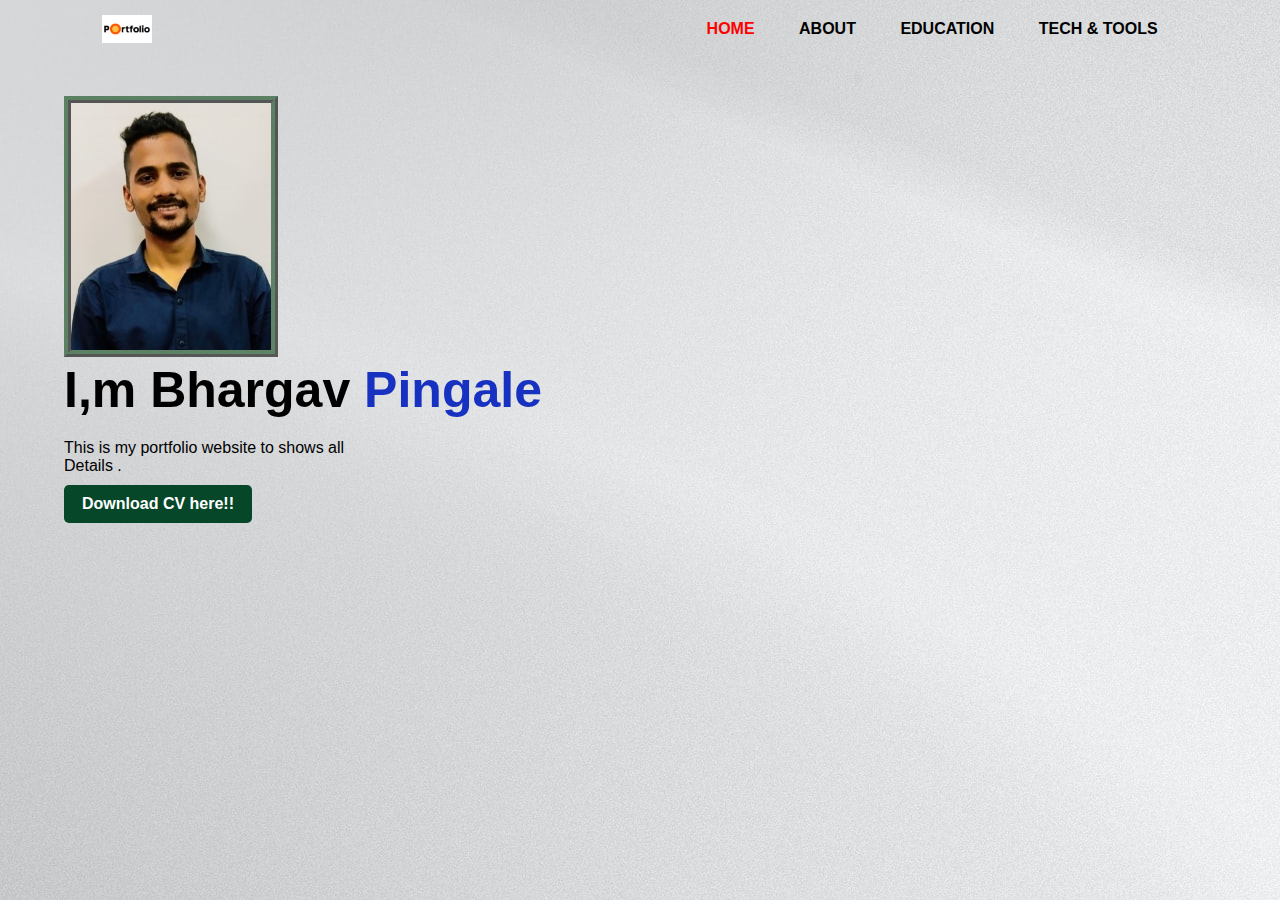
<file: portfolio website/index.html>
<!DOCTYPE html>
<html lang="en">

<head>
    <meta charset="UTF-8">
    <meta http-equiv="X-UA-Compatible" content="IE=edge">
    <meta name="viewport" content="width=device-width, initial-scale=1.0">
    <title>Personal Portfolio Website</title>
    <link rel="stylesheet" href="style.css">
    <link rel="shortcut icon" href="download.png">
</head>

<body>
    <div class="main">
        <nav>
            <img src="logo.png" class="logo" width="50">
            <ul>
                <li><a class="active" href="index.html" target="_blank">HOME</a></li>
                <li><a href="about.html" target="_blank" >ABOUT</a></li>
                <li><a href="education.html" target="_blank">EDUCATION</a></li>
                <li><a href="tool.html" target="_blank">TECH & TOOLS</a></li>
            </ul>
        </nav>
        <div class="pic">
            <img src="resume profile pic.jpg" width="200">
        </div>
        <div class="detail">
            <h1>I,m Bhargav <span>Pingale </span></h1>
            <p>This is my portfolio website to shows all
                <br>
                Details .
            </p>
            <a href="Resume.png" target="_blank">
                Download CV here!! </a>
        </div>
    </div>

</body>

</html>
</file>
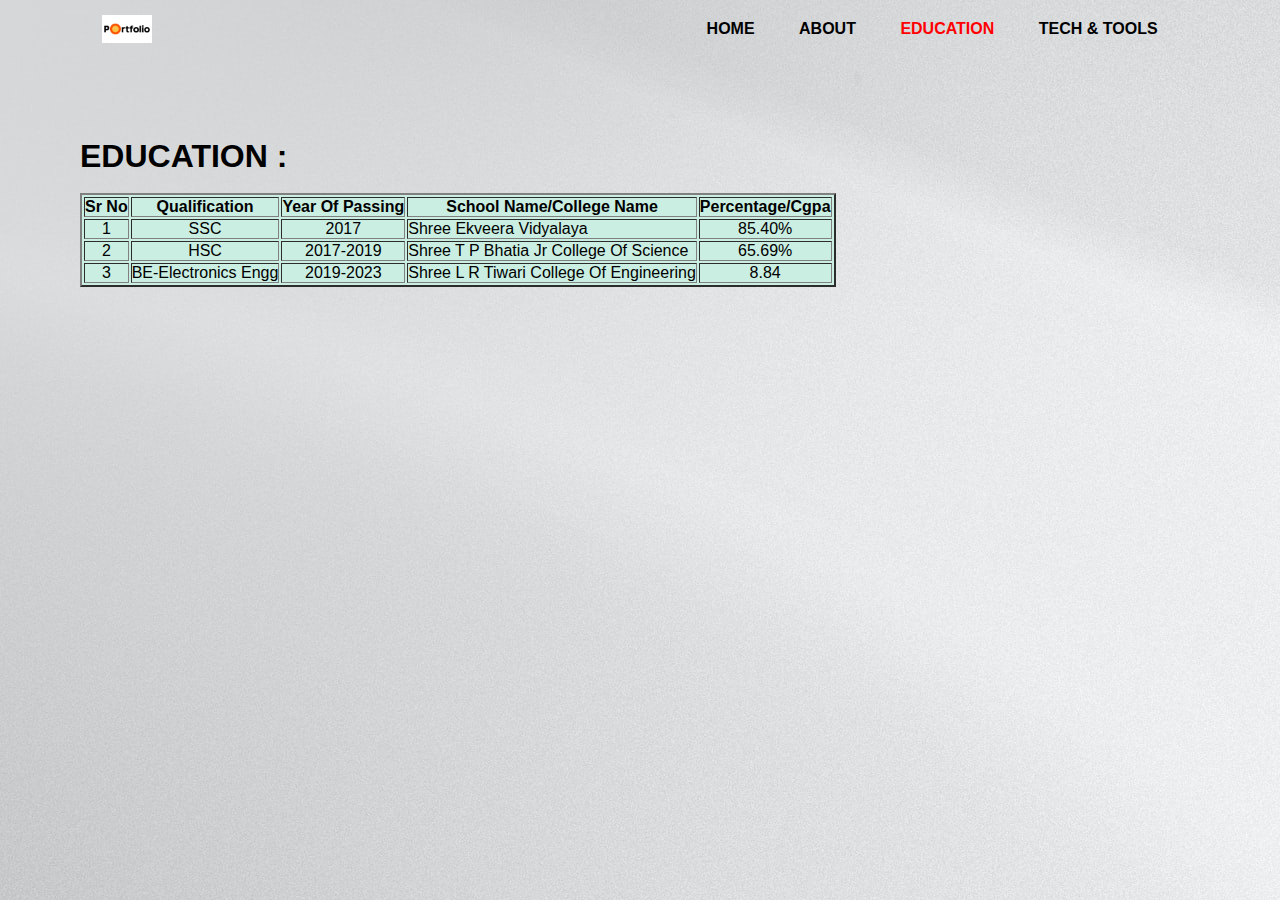
<file: portfolio website/education.html>
<!DOCTYPE html>
<html lang="en">
<head>
    <meta charset="UTF-8">
    <meta http-equiv="X-UA-Compatible" content="IE=edge">
    <meta name="viewport" content="width=device-width, initial-scale=1.0">
    <title>Personal Portfolio Website</title>
    <link rel="shortcut icon" href="download.png">
    <link rel="stylesheet" href="edustyle.css">
</head>
<body>
    <div class="main">
        <nav>
            <img src="logo.png" class="logo" width="50">
            <ul>
                <li><a href="index.html" target="_blank">HOME</a></li>
                <li><a href="about.html" target="_blank" >ABOUT</a></li>
                <li><a class="active" href="education.html" target="_blank">EDUCATION</a></li>
                <li><a href="tool.html" target="_blank">TECH & TOOLS</a></li>
            </ul>
        </nav>
        <div class="table">
            <h1>EDUCATION :</h1>
            <br>
            <!-- <br> -->
            <table border="2">
                <tr>
                    <th>Sr No</th>
                    <th>Qualification</th>
                    <th>Year Of Passing</th>
                    <th>School Name/College Name</th>
                    <th>Percentage/Cgpa</th>
                </tr>
                <tr>
                    <td style="text-align: center;">1</td>
                    <td style="text-align: center;">SSC</td>
                    <td style="text-align: center;">2017</td>
                    <td>Shree Ekveera Vidyalaya</td>
                    <td style="text-align: center;">85.40%</td>
                </tr>
                <tr>
                    <td style="text-align: center;">2</td>
                    <td style="text-align: center;">HSC</td>
                    <td style="text-align: center;">2017-2019</td>
                    <td>Shree T P Bhatia Jr College Of Science</td>
                    <td style="text-align: center;">65.69%</td>          
                </tr>
                <tr>
                    <td style="text-align: center;">3</td>
                    <td>BE-Electronics Engg</td>   
                    <td style="text-align: center;">2019-2023</td>  
                    <td>Shree L R Tiwari College Of Engineering</td>  
                    <td style="text-align: center;">8.84</td>        
                 </tr>
            </table>
        </div>
    </div>    
</body>
</html>
</file>
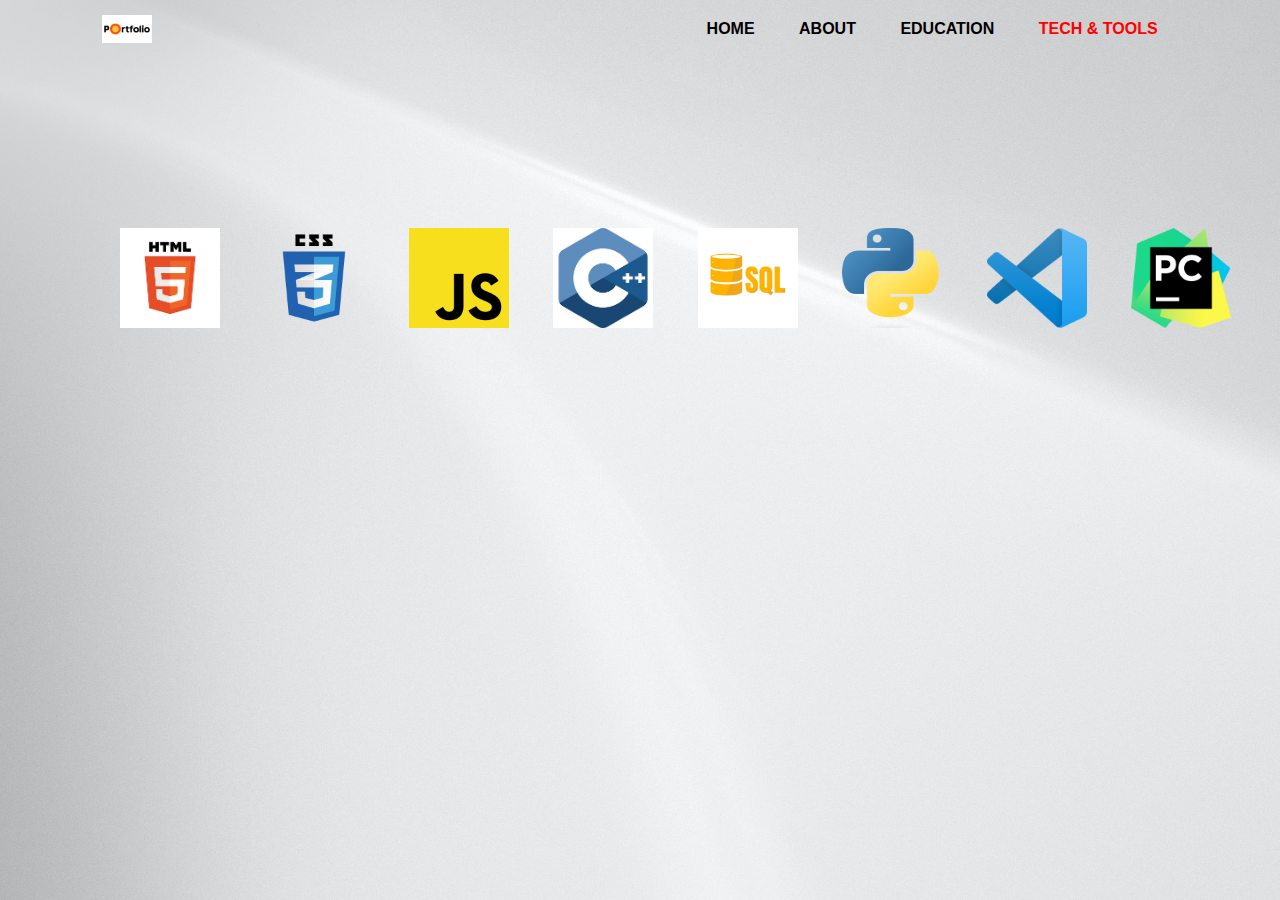
<file: portfolio website/tool.html>
<!DOCTYPE html>
<html lang="en">
<head>
    <meta charset="UTF-8">
    <meta http-equiv="X-UA-Compatible" content="IE=edge">
    <meta name="viewport" content="width=device-width, initial-scale=1.0">
    <title>Personal Portfolio Website</title>
    <link rel="shortcut icon" href="download.png">
    <link rel="stylesheet" href="toolstyle.css">
</head>
<body>
    <div class="main">
        <nav>
            <img src="logo.png" class="logo" width="50">
            <ul>
                <li><a href="index.html" target="_blank">HOME</a></li>
                <li><a href="about.html" target="_blank" >ABOUT</a></li>
                <li><a href="education.html" target="_blank">EDUCATION</a></li>
                <li><a class="active" href="tool.html" target="_blank">TECH & TOOLS</a></li>
            </ul>
        </nav>
        <div class="tools">
            <img src="html.png" alt="">
            <img src="css.png" alt="">
            <img src="js.png" alt="">
            <img src="cpp.png" alt="">
            <img src="sql.jpg" alt="">
            <img src="py.png" alt="">
            <img src="vscode.png" alt="">
            <img src="PyCharm.png" alt="">
        </div>
    </div>    
</body>
</html>
</file>
<file: portfolio website/style.css>
*{
    margin: 0;
    padding: 0;
    font-family:'Gill Sans', 'Gill Sans MT', Calibri, 'Trebuchet MS', sans-serif;

}
.main{
    position: relative;
    width: 100%;
    height: 100vh;
    background-color: rgb(60, 238, 179);
    background-image: url('home.jpg');
    
    
}
nav{
    display: flex;
    width: 84%;
    margin: auto;
    padding: 10px 0;
    align-items: center;
    justify-content: space-between;
    
    
}
nav ul li {
    display: inline-block;
    list-style: none;
    margin:10px 20px;

}
nav ul li a{
    text-decoration: none;
    color: black;
    font-weight: bold;

}
nav ul li a:hover{
    color: red;
}
.pic{
    margin-top: 3%;
    margin-left: 5%;
}
.detail{
    margin-left: 5%;
    
}
.detail h1{
    font-size: 50px;
    color: black;
    margin-bottom: 20px;
}
span{
    color: rgb(23, 49, 192);
}
.detail p1{
    color: cadetblue;
    line-height: 22px;
}
.detail a{
    background: #064729;
    padding: 10px 18px;
    text-decoration: none;
    font-weight: bold;
    color: rgb(255, 255, 255);
    display: inline-block;
    margin: 10px 0;
    border-radius: 5px;
    
}
/* .social_icon{
    position: relative;
    margin-left: 414px;
}
.social_icon img{

  border-radius: 30px;

} */
.pic img{
    border:2mm ridge rgba(10, 71, 20, 0.6);
}
.pic img:hover{
    opacity: 0.5;
    
}
.active{
    color: red;
}
</file>
<file: portfolio website/edustyle.css>
*{
    margin: 0;
    padding: 0;
    font-family:'Gill Sans', 'Gill Sans MT', Calibri, 'Trebuchet MS', sans-serif;

}
.main{
    position: relative;
    width: 100%;
    height: 100vh;
    background-color: rgb(60, 238, 179);
    background-image: url('home.jpg');
    
    
}
nav{
    display: flex;
    width: 84%;
    margin: auto;
    padding: 10px 0;
    align-items: center;
    justify-content: space-between;
    
    
}
nav ul li {
    display: inline-block;
    list-style: none;
    margin:10px 20px;

}
nav ul li a{
    text-decoration: none;
    color: black;
    font-weight: bold;

}
nav ul li a:hover{
    color: red;
}
.active {
    color: red;
}
.table{
    margin: 80px;
}
.table table{
    background-color: rgb(202, 238, 226);
}
</file>
<file: portfolio website/toolstyle.css>
*{
    margin: 0;
    padding: 0;
    font-family:'Gill Sans', 'Gill Sans MT', Calibri, 'Trebuchet MS', sans-serif;

}
.main{
    position: relative;
    width: 100%;
    height: 100vh;
    background-color: rgb(60, 238, 179);
    
    
}
nav{
    display: flex;
    width: 84%;
    margin: auto;
    padding: 10px 0;
    align-items: center;
    justify-content: space-between;
    
    
}
nav ul li {
    display: inline-block;
    list-style: none;
    margin:10px 20px;

}
nav ul li a{
    text-decoration: none;
    color: black;
    font-weight: bold;

}
nav ul li a:hover{
    color: red;
}
.active{
    color: red;
}
.main{
    background-image: url('home.jpg');
    background-repeat: no-repeat;
    background-size:100% 100vh;
}
.tools img{
    position: relative;
    margin: 20px;
    top: 150px;
    left: 100px;
    width: 100px;
    height: 100px;
}
</file>
